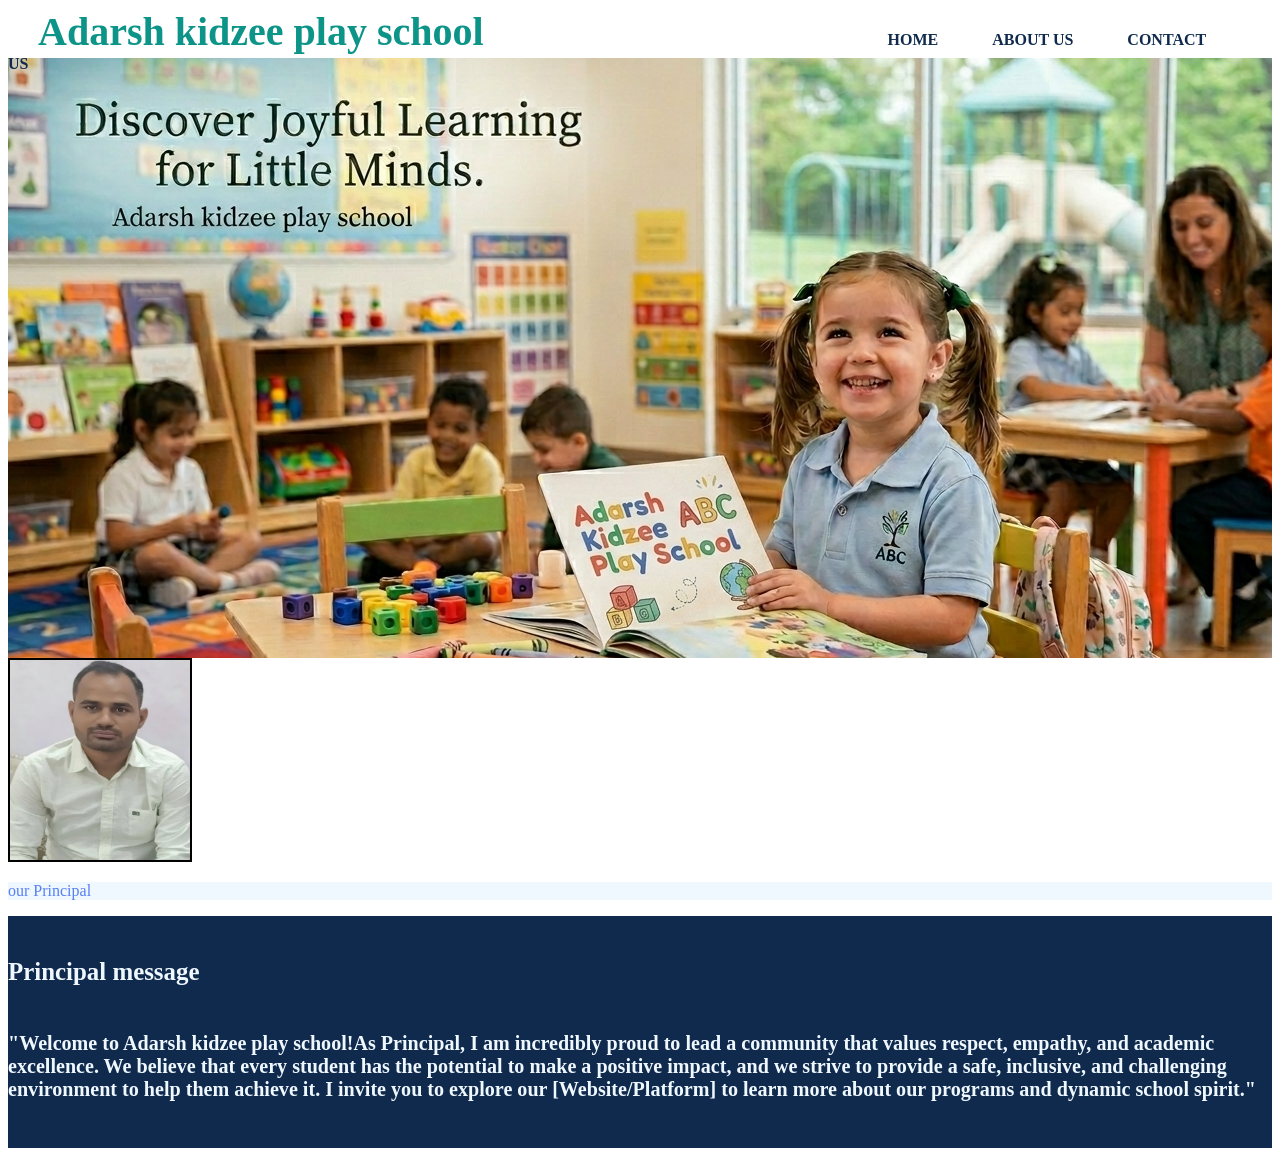
<file: index.html>
<!DOCTYPE html>
<html lang="en">
<head>
    <meta charset="UTF-8">
    <meta name="viewport" content="width=device-width, initial-scale=1.0">
    <title>adarsh kidzee play school</title>
    <link rel="stylesheet" href="ss.css">
</head>
<body>
    <div id="navbar">
    <a id="my" href="#">Adarsh kidzee play school</a>
    <a href="#">HOME</a>
    <a href="about us.html"> ABOUT US </a>
    <a href="contact us.html" >CONTACT US</a>
    </div>
    <div class="my">

    </div>
    <img src="Image 2026-05-31.jpeg" alt="School Project Image">
     <p class="you">our Principal</p>
    <div class="ey">
        <h5>Principal message </h5>
        <h6>"Welcome to Adarsh kidzee play school!As Principal, I am incredibly proud to lead a community that values respect, empathy, and academic excellence. We believe that every student has the potential to make a positive impact, and we strive to provide a safe, inclusive, and challenging environment to help them achieve it. I invite you to explore our [Website/Platform] to learn more about our programs and dynamic school spirit."</h6>
    </div>


    
</body>
</html>
</file>
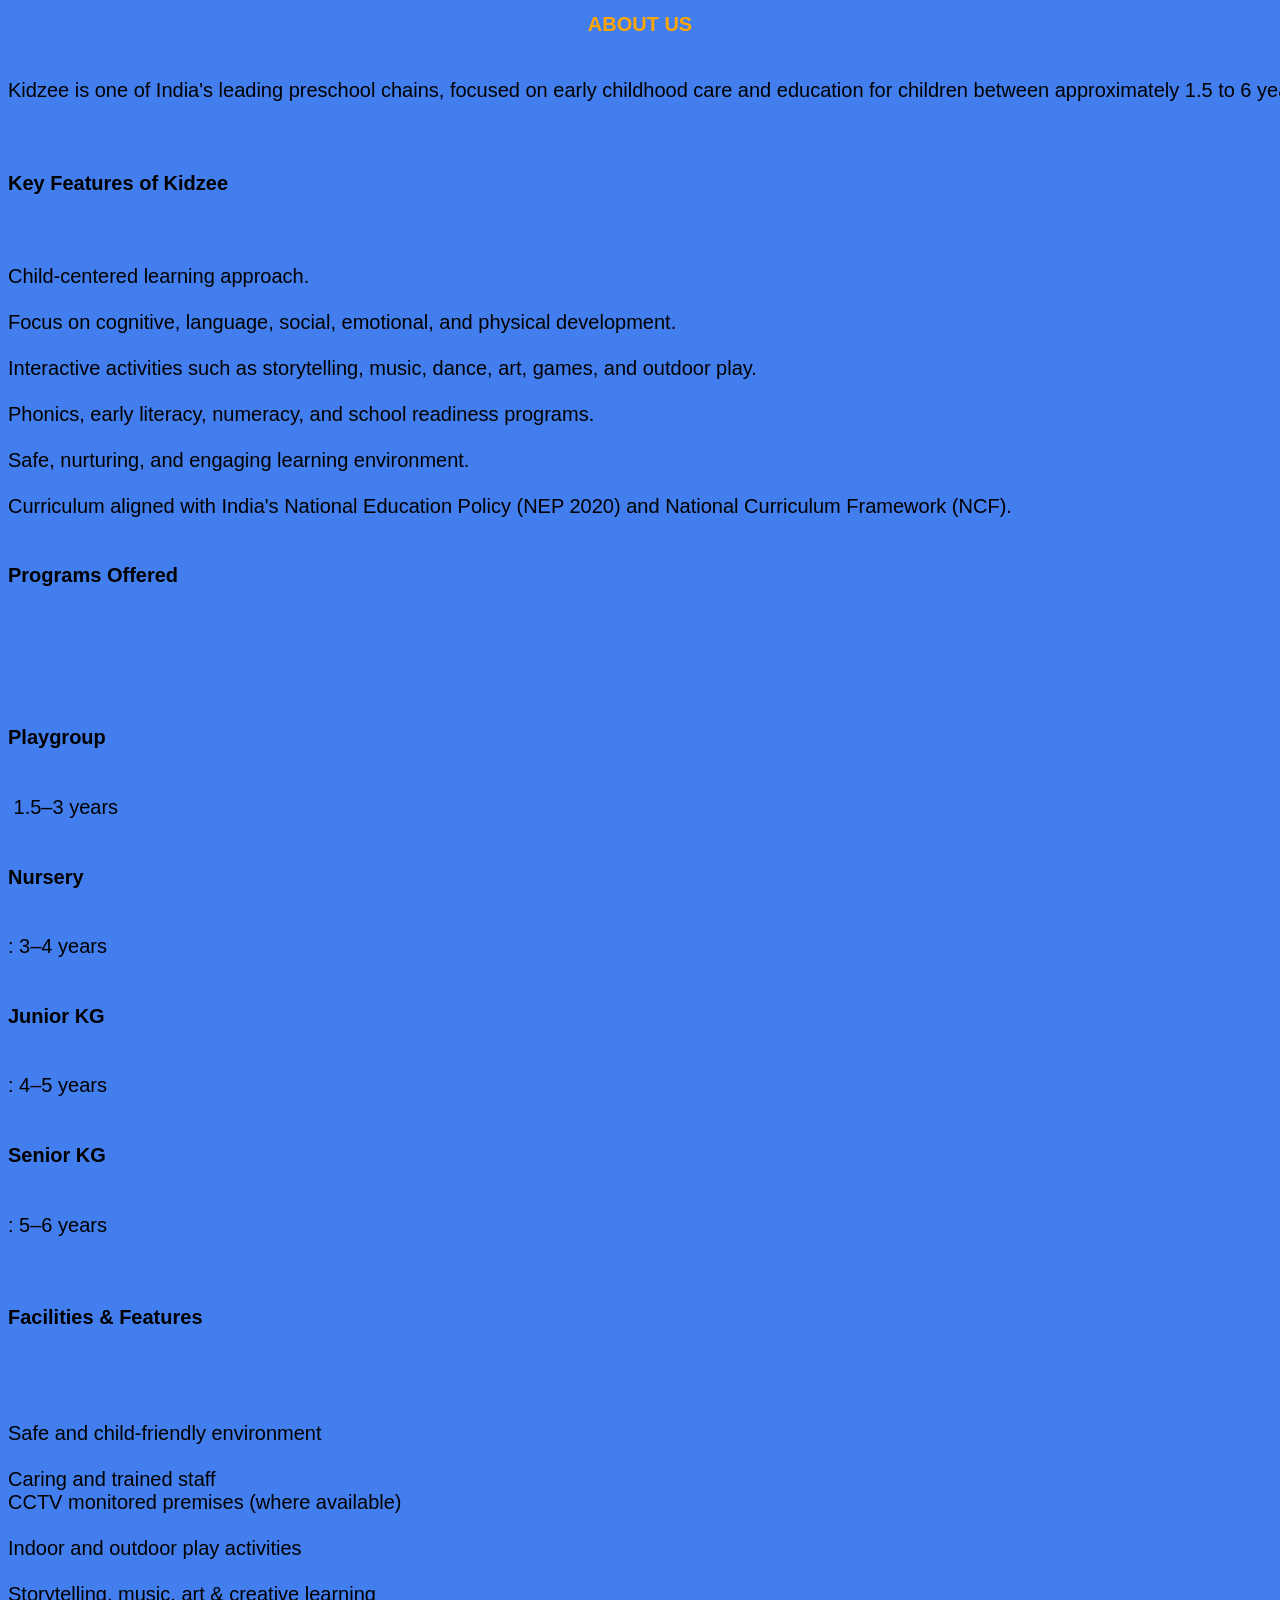
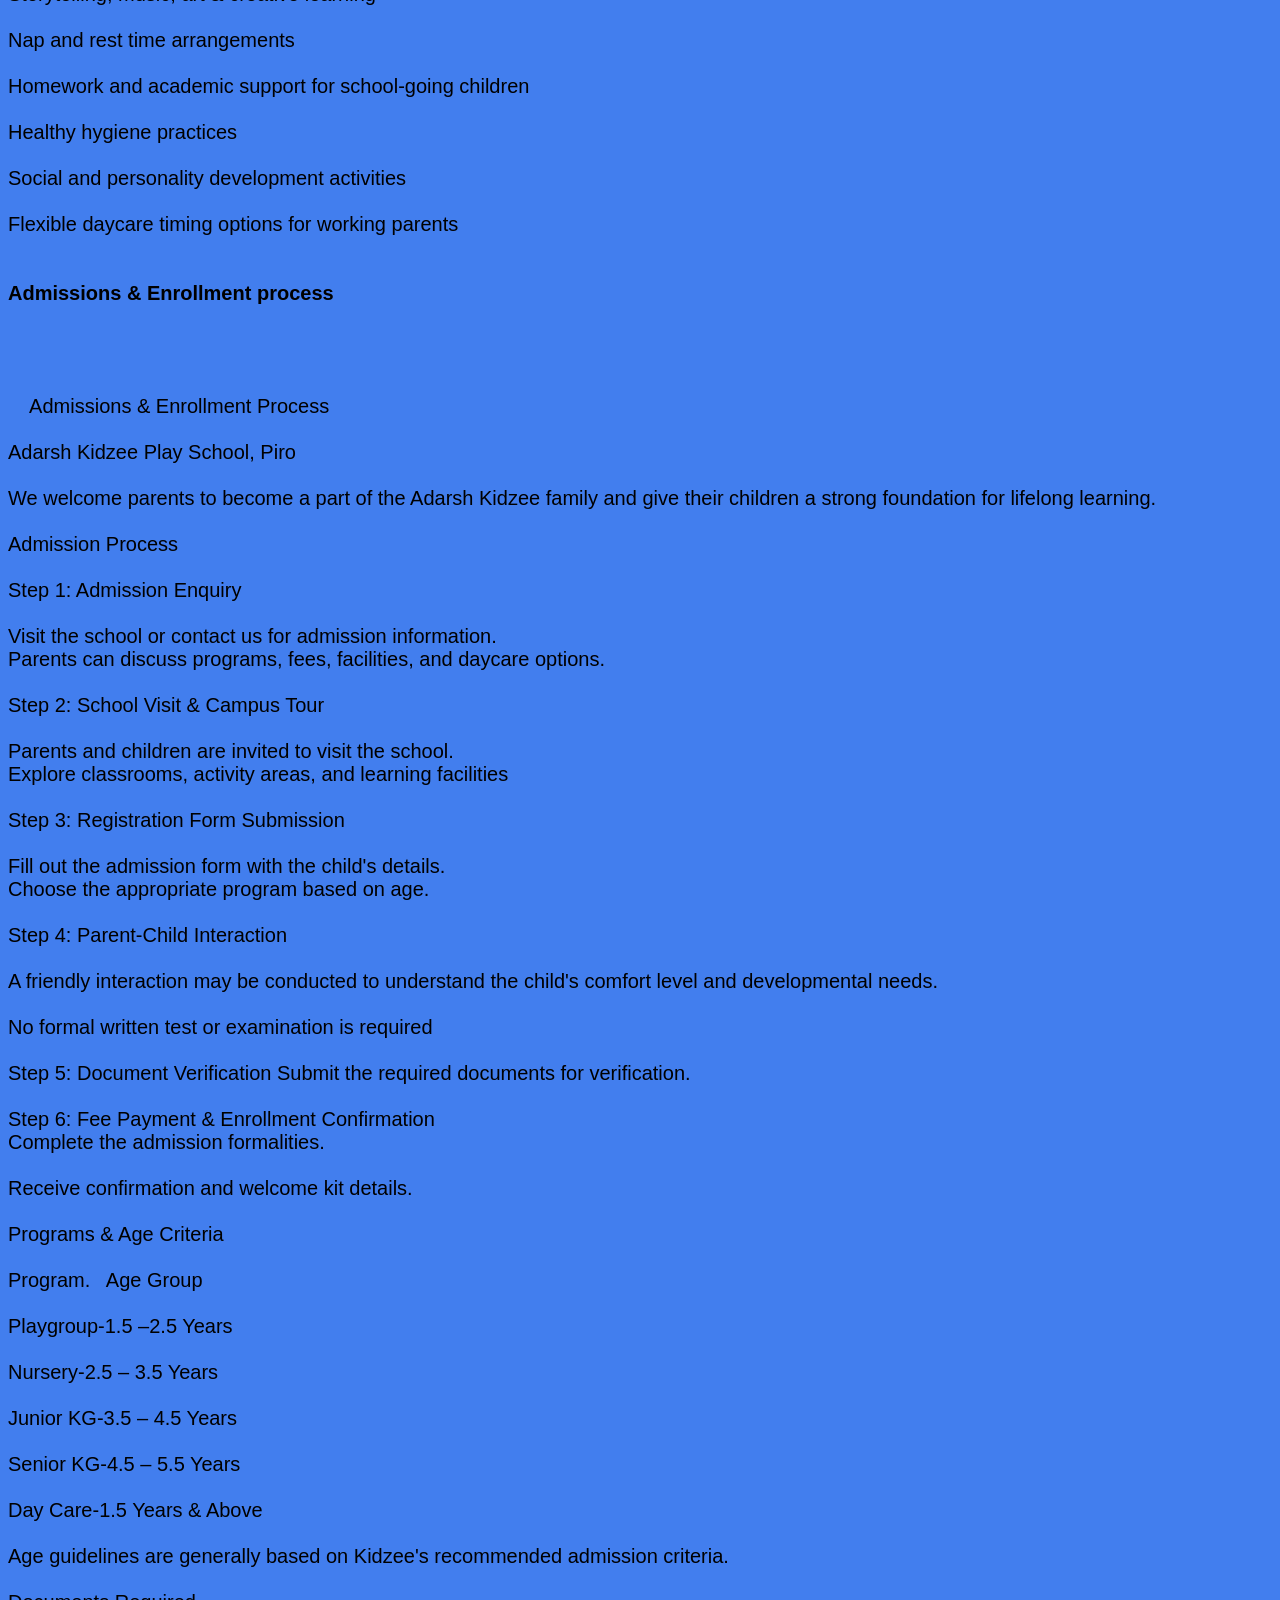
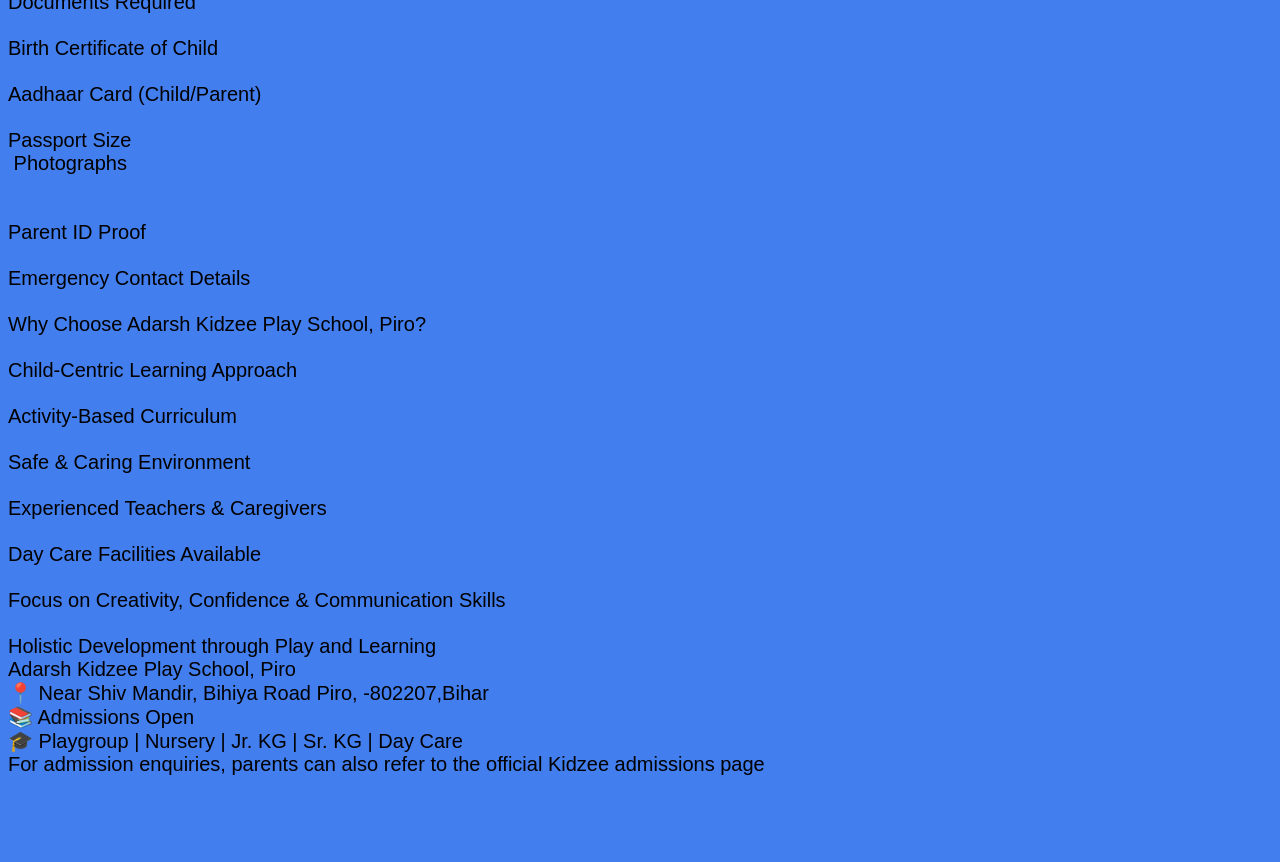
<file: about us.html>
<!DOCTYPE html>
<html lang="en">
<head>
    <meta charset="UTF-8">
    <meta name="viewport" content="width=device-width, initial-scale=1.0">
    <title>about us</title>
    <link rel="stylesheet" href="sc.css">
</head>
<body>
    <h1>ABOUT US</h1>
   <pre> 
Kidzee is one of India's leading preschool chains, focused on early childhood care and education for children between approximately 1.5 to 6 years of age. It offers Playgroup, Nursery, Junior KG, and Senior KG programs designed to support a child's overall development through activity-based and experiential learning.

<h6>Key Features of Kidzee</h6>
Child-centered learning approach.

Focus on cognitive, language, social, emotional, and physical development.

Interactive activities such as storytelling, music, dance, art, games, and outdoor play.

Phonics, early literacy, numeracy, and school readiness programs.

Safe, nurturing, and engaging learning environment.

Curriculum aligned with India's National Education Policy (NEP 2020) and National Curriculum Framework (NCF).
<h6>Programs Offered</h6>

<h6>Playgroup</h6> 1.5–3 years
<h6>Nursery</h6>: 3–4 years
<h6>Junior KG</h6>: 4–5 years
<h6>Senior KG</h6>: 5–6 years

<h6>Facilities & Features</h6>

Safe and child-friendly environment

Caring and trained staff
CCTV monitored premises (where available)

Indoor and outdoor play activities

Storytelling, music, art & creative learning

Nap and rest time arrangements

Homework and academic support for school-going children

Healthy hygiene practices

Social and personality development activities

Flexible daycare timing options for working parents
<h6>Admissions & Enrollment process</h6>
<pre>
    Admissions & Enrollment Process

Adarsh Kidzee Play School, Piro

We welcome parents to become a part of the Adarsh Kidzee family and give their children a strong foundation for lifelong learning.

Admission Process

Step 1: Admission Enquiry

Visit the school or contact us for admission information.
Parents can discuss programs, fees, facilities, and daycare options.

Step 2: School Visit & Campus Tour

Parents and children are invited to visit the school.
Explore classrooms, activity areas, and learning facilities

Step 3: Registration Form Submission

Fill out the admission form with the child's details.
Choose the appropriate program based on age.

Step 4: Parent-Child Interaction

A friendly interaction may be conducted to understand the child's comfort level and developmental needs.

No formal written test or examination is required 

Step 5: Document Verification Submit the required documents for verification.

Step 6: Fee Payment & Enrollment Confirmation
Complete the admission formalities.

Receive confirmation and welcome kit details.

Programs & Age Criteria

Program.   Age Group
                    
Playgroup-1.5 –2.5 Years

Nursery-2.5 – 3.5 Years

Junior KG-3.5 – 4.5 Years

Senior KG-4.5 – 5.5 Years

Day Care-1.5 Years & Above

Age guidelines are generally based on Kidzee's recommended admission criteria. 

Documents Required

Birth Certificate of Child

Aadhaar Card (Child/Parent)

Passport Size
 Photographs


Parent ID Proof

Emergency Contact Details

Why Choose Adarsh Kidzee Play School, Piro?

Child-Centric Learning Approach

Activity-Based Curriculum

Safe & Caring Environment

Experienced Teachers & Caregivers

Day Care Facilities Available

Focus on Creativity, Confidence & Communication Skills

Holistic Development through Play and Learning 
Adarsh Kidzee Play School, Piro
📍 Near Shiv Mandir, Bihiya Road Piro, -802207,Bihar
📚 Admissions Open
🎓 Playgroup | Nursery | Jr. KG | Sr. KG | Day Care
For admission enquiries, parents can also refer to the official Kidzee admissions page
</pre>
   </pre> 
</body>
</html>
</file>
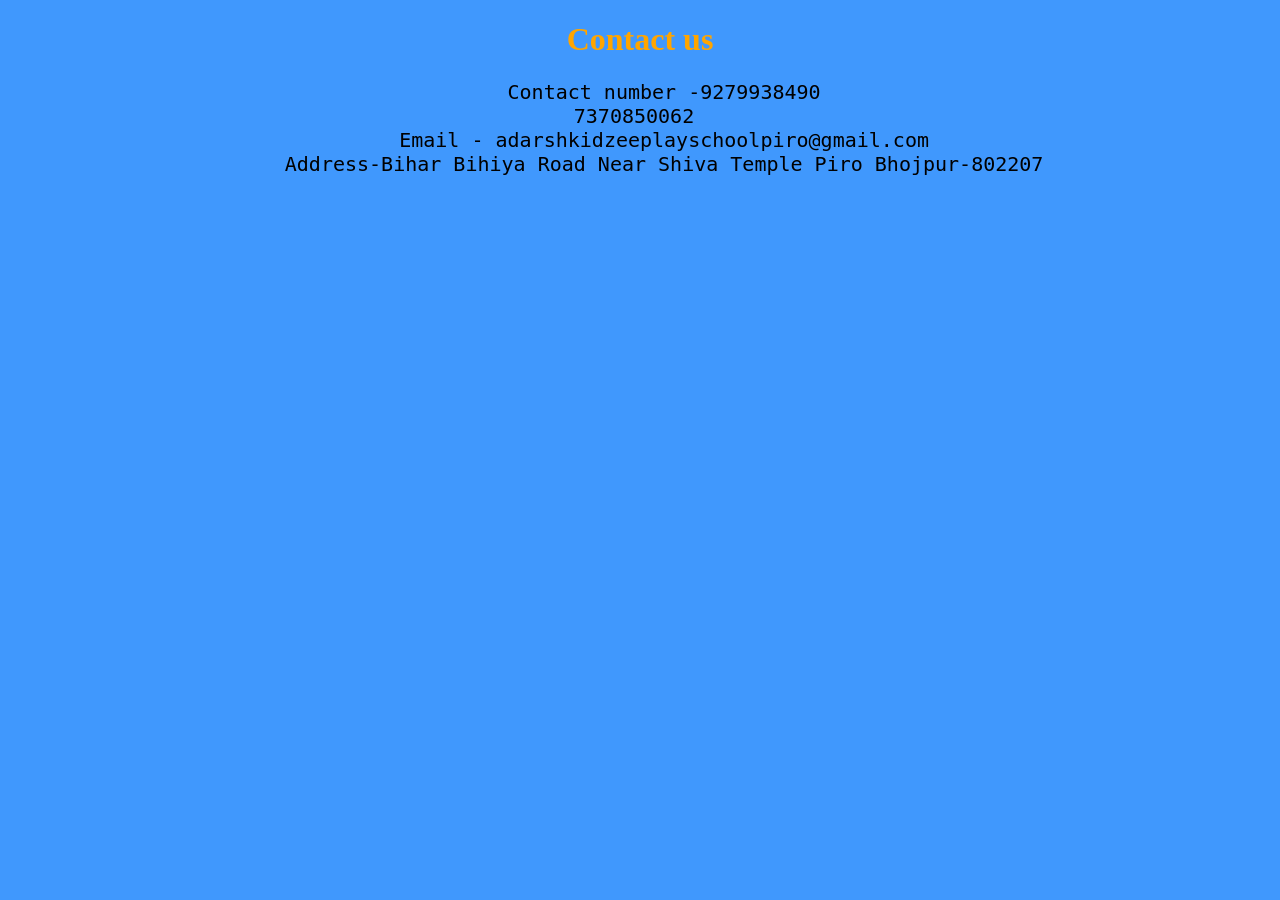
<file: contact us.html>
<!DOCTYPE html>
<html lang="en">
<head>
    <meta charset="UTF-8">
    <meta name="viewport" content="width=device-width, initial-scale=1.0">
    <title>cantact us </title>
    <link rel="stylesheet" href="sn.css">
</head>
<body>
    <h1>Contact us</h1>
   <pre>
    Contact number -9279938490
7370850062 
    Email - adarshkidzeeplayschoolpiro@gmail.com
    Address-Bihar Bihiya Road Near Shiva Temple Piro Bhojpur-802207
   </pre>   
</body>
</html>
</file>
<file: ss.css>
#navbar{
    background-color:#ffffff;
    height: 50px;
    font-size: 1em;
}
a{
    padding-right:50px;
    text-decoration: none;
    color: #0f2a4d;
    font-weight: bold;
}
#my {
    padding-right:400px;
    font-size: 40px;
     font-weight: bolder;
     color: #0D9488;
     padding-left: 30px;   
}
.my{
    height: 600px;
    background-image: url("Gemini_Generated_Image_9fg84v9fg84v9fg8.png");
}

img{
    height: 200px;
    width: 180px;
    border: 2px solid ;
     transition: transform 0.5s ease-in-out; 
     text-align: center;
}
img:hover{
    transform: rotate(15deg);
}
p{
    color: #567ff6;
    background-color: aliceblue;
}
.ey{
    background-color: #0f2a4d;
    color: aliceblue;
    font-weight: bold;
    font-size: 30px;
    display: inline-block;
     transition: transform 0.5s ease-in-out;
}
.ey:hover{
    transform: rotate(1deg);
}
@media (max-width: 768px) {
    #navbar {
        height: auto; /* Fits wrapping links */
        display: flex;
        flex-direction: column; /* Stacks brand and links vertically */
        align-items: center;
        padding: 15px 0;
    }

    #my {
        padding-right: 0; /* Removes the massive 400px desktop gap */
        padding-left: 0;
        font-size: 28px; /* Scales down text size for small screens */
        text-align: center;
        margin-bottom: 10px;
    }

    a {
        padding: 8px 0; /* Spaces links evenly without overflowing */
        display: block;
        text-align: center;
    }

    .my {
        height: 350px; /* Shortens background image height for portrait screens */
        background-size: cover; /* Prevents image stretching */
        background-position: center;
    }

    img {
        max-width: 100%; /* Keeps images inside screen boundaries */
        height: auto;
        margin: 10px auto;
        display: block;
    }

    .ey {
        font-size: 22px; /* Scales down text size */
        padding: 10px;
        max-width: 90%;
        box-sizing: border-box;
    }
}
</file>
<file: sc.css>
*{
    font-family: Arial, Helvetica, sans-serif;
    font-size: 20px;
    background-color: rgb(66, 126, 238);
}
h1{
    color: orange;
   text-align: center;
}
h6{
    font-weight: bold;
}
</file>
<file: sn.css>
*{
    color: orange;
    text-align: center;
    background-color: rgb(64, 152, 253);
}
pre{
    color:black;
    font-size: 20px;
}
</file>
